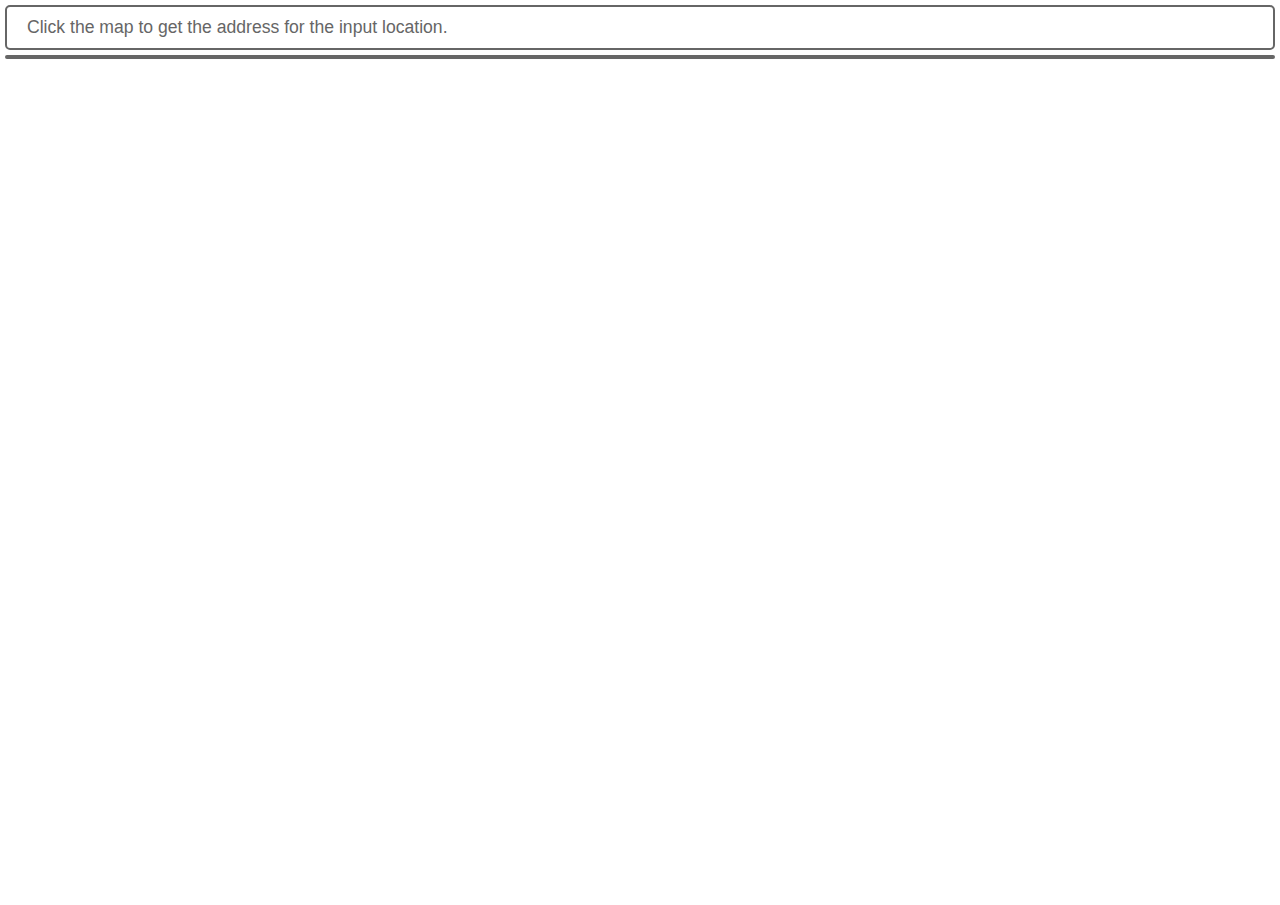
<file: Deprecated Files/geoTest.html>
<!DOCTYPE html>
<html>
  <head>
    <meta http-equiv="Content-Type" content="text/html; charset=utf-8">
    
    <meta name="viewport" content="initial-scale=1, maximum-scale=1,user-scalable=no">
    <title>Find Address</title>
    <link rel="stylesheet" href="https://js.arcgis.com/3.34/dijit/themes/claro/claro.css">
    <link rel="stylesheet" href="https://js.arcgis.com/3.34/esri/css/esri.css">

    <style>
      html, body { height: 100%; width: 100%; margin: 0; padding: 0; }
      #map {
        padding: 0;
        border: solid 2px #666;
        margin: 0 5px 5px 5px;
      }
      #header {
        border: solid 2px #666;
        color: #666;
        font-family: sans-serif;
        font-size: 1.1em;
        height: auto;
        margin: 5px;
        overflow: hidden;
        padding: 10px 0 10px 20px;
        text-align:left;
      }
      .roundedCorners {
        -webkit-border-radius: 5px;
        -moz-border-radius: 5px;
        border-radius: 5px;
      }
    </style>

    <script src="https://js.arcgis.com/3.34/"></script>
    <script>
      var map;
      require([
        "esri/map", "esri/tasks/locator", "esri/graphic",
        "esri/geometry/webMercatorUtils",
        "esri/symbols/SimpleMarkerSymbol", "esri/symbols/SimpleLineSymbol",
        "esri/InfoTemplate", "esri/Color",
        "dojo/number", "dojo/parser", "dojo/dom", "dijit/registry",

        "dijit/layout/BorderContainer", "dijit/layout/ContentPane", "dojo/domReady!"
      ], function(
        Map, Locator, Graphic,
        webMercatorUtils,
        SimpleMarkerSymbol, SimpleLineSymbol,
        InfoTemplate, Color,
        number, parser, dom, registry
      ) {
        parser.parse();

        map = new Map("map", {
          basemap: "streets",
          center: [-95.273, 38.95],
          zoom: 14
        });

        var locator = new Locator("https://geocode.arcgis.com/arcgis/rest/services/World/GeocodeServer");

        var infoTemplate = new InfoTemplate("Location", "Address: ${Address}");
        var symbol = new SimpleMarkerSymbol(
          SimpleMarkerSymbol.STYLE_CIRCLE,
          15,
          new SimpleLineSymbol(
            SimpleLineSymbol.STYLE_SOLID,
            new Color([0, 0, 255, 0.5]),
            8
          ),
          new Color([0, 0, 255])
        );

        locator.on("location-to-address-complete", function(evt) {
          if (evt.address.address) {
            var address = evt.address.address;
            var location = webMercatorUtils.geographicToWebMercator(evt.address.location);
            //this service returns geocoding results in geographic - convert to web mercator to display on map
            // var location = webMercatorUtils.geographicToWebMercator(evt.location);
            var graphic = new Graphic(location, symbol, address, infoTemplate);
            map.graphics.add(graphic);

            map.infoWindow.setTitle(graphic.getTitle());
            map.infoWindow.setContent(graphic.getContent());

            //display the info window with the address information
            var screenPnt = map.toScreen(location);
            map.infoWindow.resize(200,100);
            map.infoWindow.show(screenPnt, map.getInfoWindowAnchor(screenPnt));
          }
        });

        map.on("click", function(evt) {
          map.graphics.clear();
          locator.locationToAddress(webMercatorUtils.webMercatorToGeographic(evt.mapPoint), 100);
        });
      });
    </script>
  </head>
  <body class="claro">
    <div id="mainWindow" data-dojo-type="dijit/layout/BorderContainer"
         data-dojo-props="design:'headline', gutters:false"
         style="width:100%; height:100%;">

      <div id="header" class="roundedCorners"
           data-dojo-type="dijit/layout/ContentPane"
           data-dojo-props="region:'top'">

        <span>Click the map to get the address for the input location.</span>

      </div>

      <div id="map" class="roundedCorners"
           data-dojo-type="dijit/layout/ContentPane"
           data-dojo-props="region:'center'">
      </div>

    </div>
  </body>
</html>
</file>
